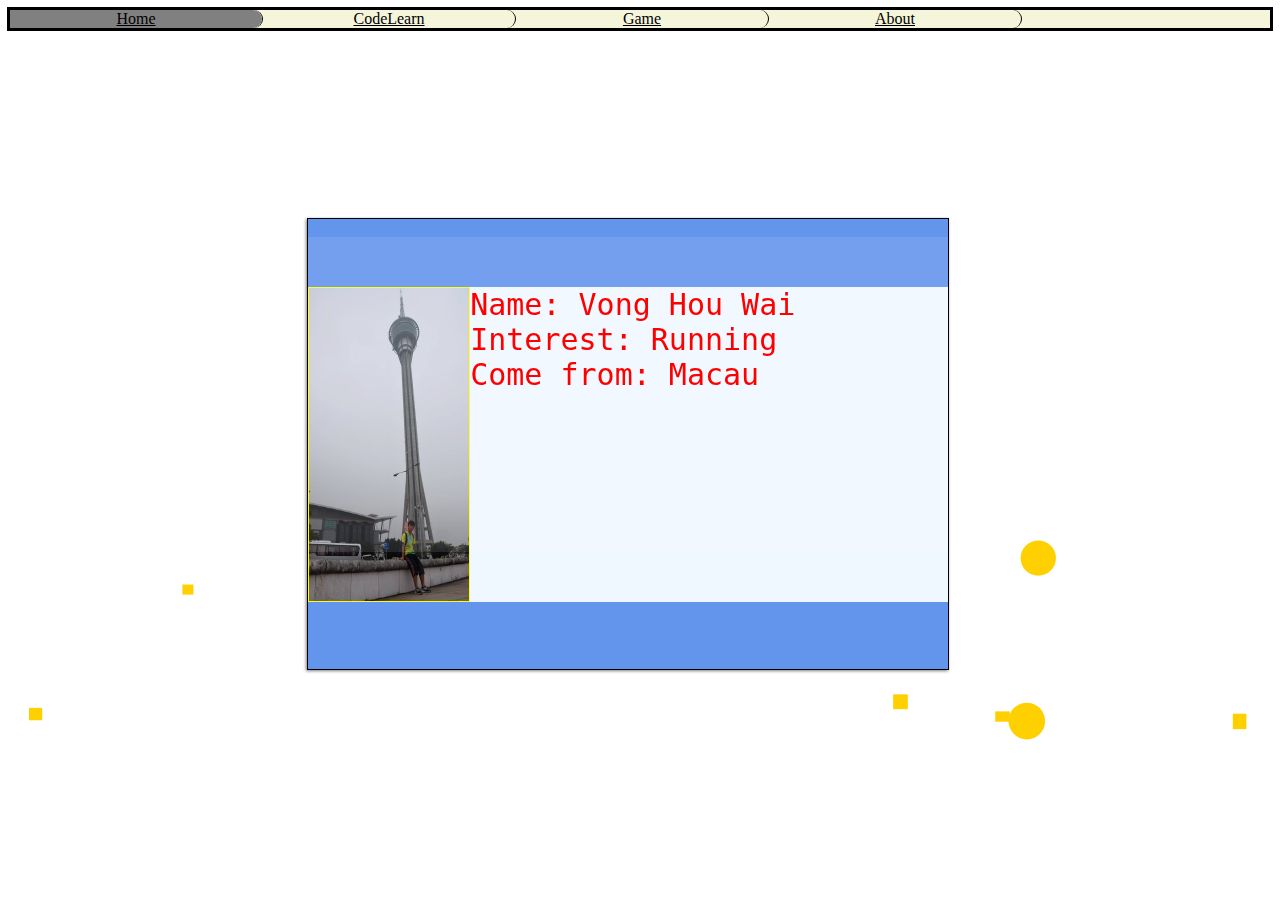
<file: index.html>
<html>
<head>
  <meta charset="UTF-8">
  <script language="javascript" type="text/javascript" src="libraries/p5.js"></script>
  <!-- uncomment lines below to include extra p5 libraries -->
  <script language="javascript" src="libraries/p5.dom.js"></script>
  <script language="javascript" src="libraries/p5.sound.js"></script>
  <script language="javascript" type="text/javascript" src="sketch.js"></script>
  <script language="javascript" type="text/javascript" src="./Animation/particle.js"></script>
  <script language="javascript" type="text/javascript" src="./Animation/firework.js"></script>
  <script>
  function loadDoc() {
  var xhttp = new XMLHttpRequest();
  xhttp.onreadystatechange=function() {
    if (this.readyState == 4 && this.status == 200) {
      document.getElementById("demo").innerHTML = this.responseText;
    }
  }
  xhttp.open("GET", "./word.txt", true);
  xhttp.send();
  }
  </script>
  <link rel="stylesheet" type="text/css" href="index.css">
   <link type="text/css" rel="stylesheet" href="css/font-awesome.min.css">
</head>
<body>
    <div class="container-nav">
    <ul>
        <li><a class="active" href="#">Home</a></li>
        <li><a href="#">CodeLearn</a></li>
        <li><a href="#">Game</a></li>
        <li><a href="#">About</a></li>
    </ul>
    </div>
    <div class="container-card">
        <div class="myCard">
            <div class="card-photo">
                
            </div>
            <div class="card-intro">
                <p class="myCard-text">Name: Vong Hou Wai</p>
                <p class="myCard-text">Interest: Running</p>
                <p class="myCard-text">Come from: Macau</p>
            </div>
        </div>
    </div>
    <!--
    <div class="news">
         <p id="demo">First day Programming</p>     
    </div>
    <button>
    <i class="fa fa-youtube-play"></i>
        Add to 
    </button>
<button type="button" onclick="loadDoc()">Request data</button>
   -->
</body>
</html>
</file>
<file: index.css>
* {padding: 0; margin: 0;} 
.container-nav
{
    margin:10px;
    outline-style:solid;
    z-index:0;
}

ul 
 {
     
      list-style-type: none;
      overflow:auto;
     background-color:beige;
    
 }
li {
    min-width:20%;
    float:left;
      border-right:1px solid black;
    border-radius:0px 20px 20px 0px;
    overflow:hidden;
}
li a {
        padding:0px 10px 0px 10px ;
        display: inline-block;
        text-align:center;
        box-sizing:border-box;
        color: black;
        width:100%
}

li a.active {
    background-color:gray;
   border-radius:0px 20px 20px 0px;
}

li a:hover:not(.active)
{
    background-color:deepskyblue;
}

.fa {
   position:absolute; 
   top:50px;
   color:red;
}

.container-card
{
    box-shadow:-1px 1px 3px grey;
    position:relative;
    width:50%;
    height:50%;
    border:1px solid black;
    top:20%;
    left:24%;
    display:flex;
    background-color:cornflowerblue;
}

.container-card .myCard
{
    position:absolute;
    /*border:1px dashed black;*/
    left:0%;
    top:15%;
    width:100%;
    height:70%;
    display:flex;
    background-color:aliceblue;
}

.container-card .myCard .myCard-text
{
    position:relative;
    color:red;
    font-family: monospace;
    font-size:30px;
  
}

.container-card .myCard .card-photo
{
    border:1px solid yellow;
    width:25%;
    background-color:yellow;
    background-image: url("vongPhoto.jpg");
    background-size: 100% 100%;
    background-repeat: no-repeat;
    
}
.container-card .myCard .card-intro
{
    flex:3;
    display:flex;
    flex-direction:column;
}

.container-card .myCard:before 
{
    position:absolute;
    content:" ";
    top:-50px;
    width:100%;
    height:100%;
    background-color: rgb(255,255,255,0.1);
}

.fireworks 
{
    position:absolute;
    width:100%;
    height:100%;
    top:0px;
    background-color:rgb(255,255,255,0.2);
    z-index:-1;
}
</file>
